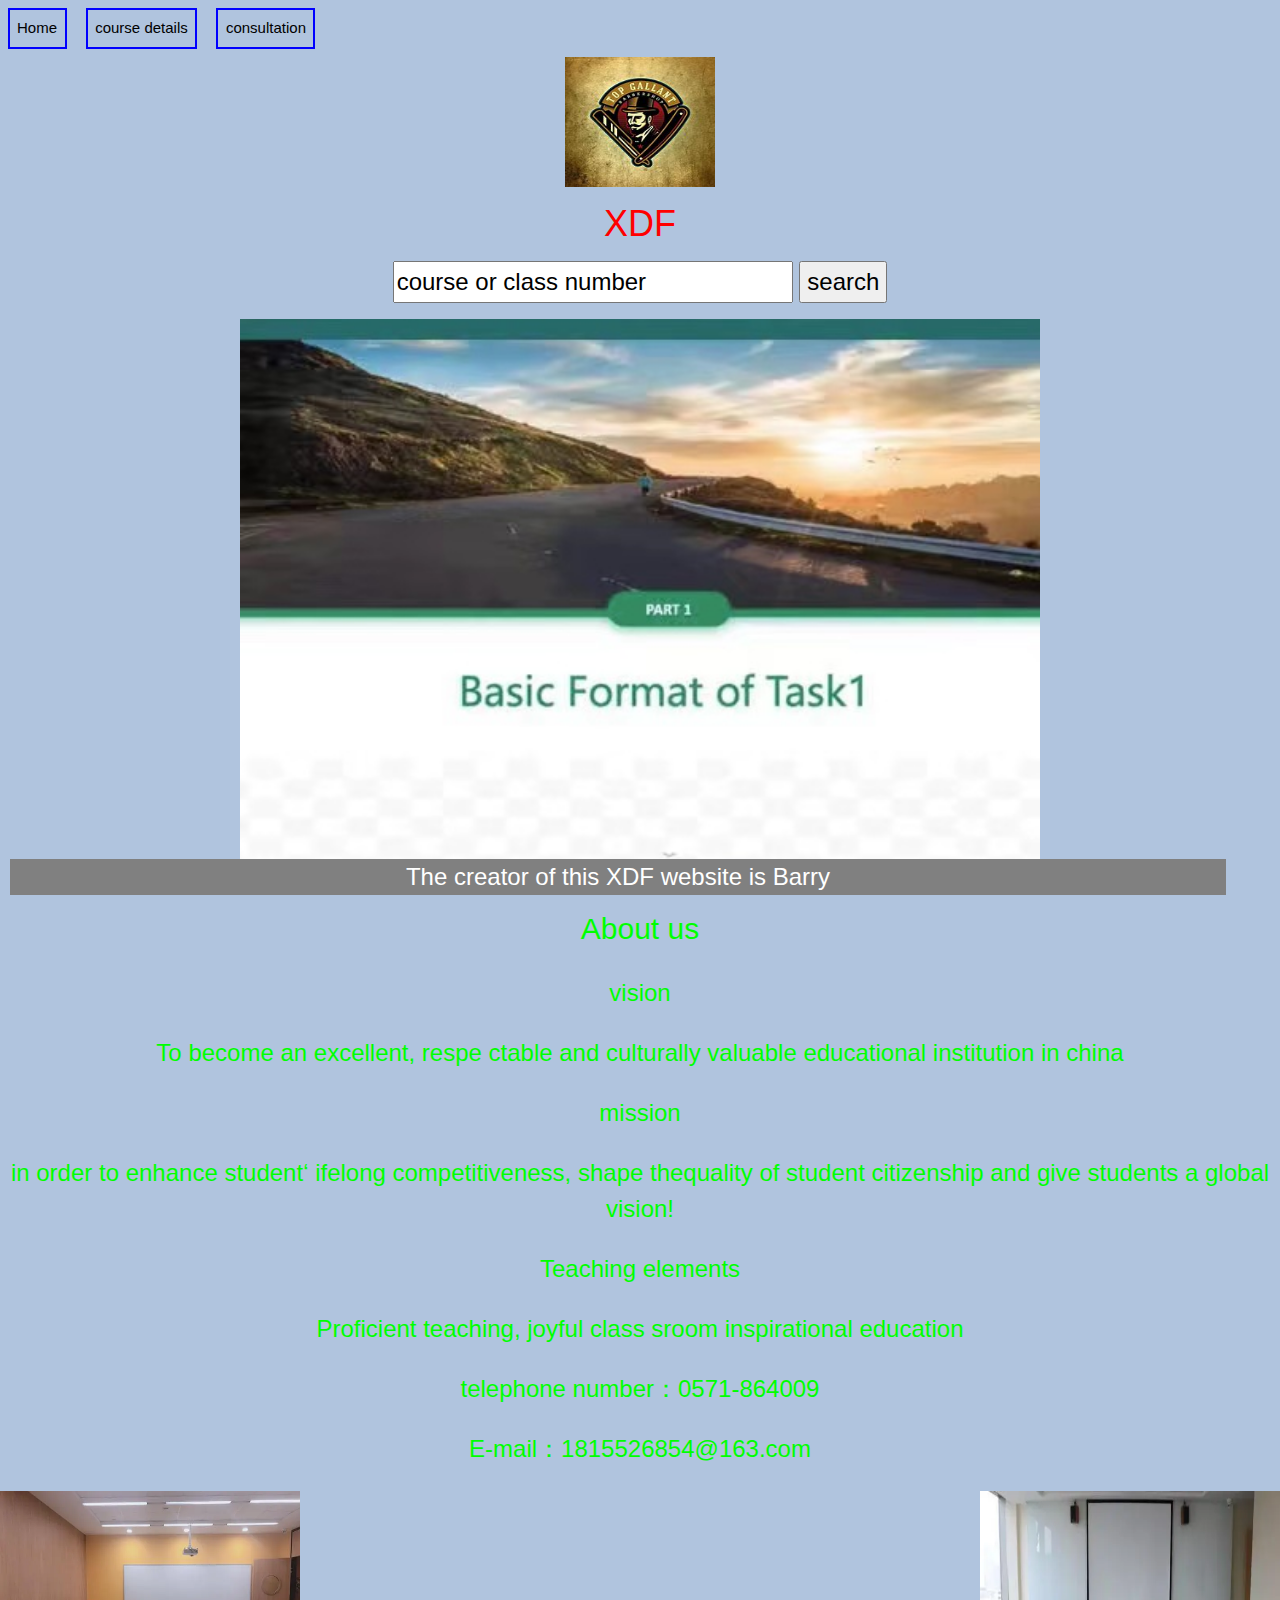
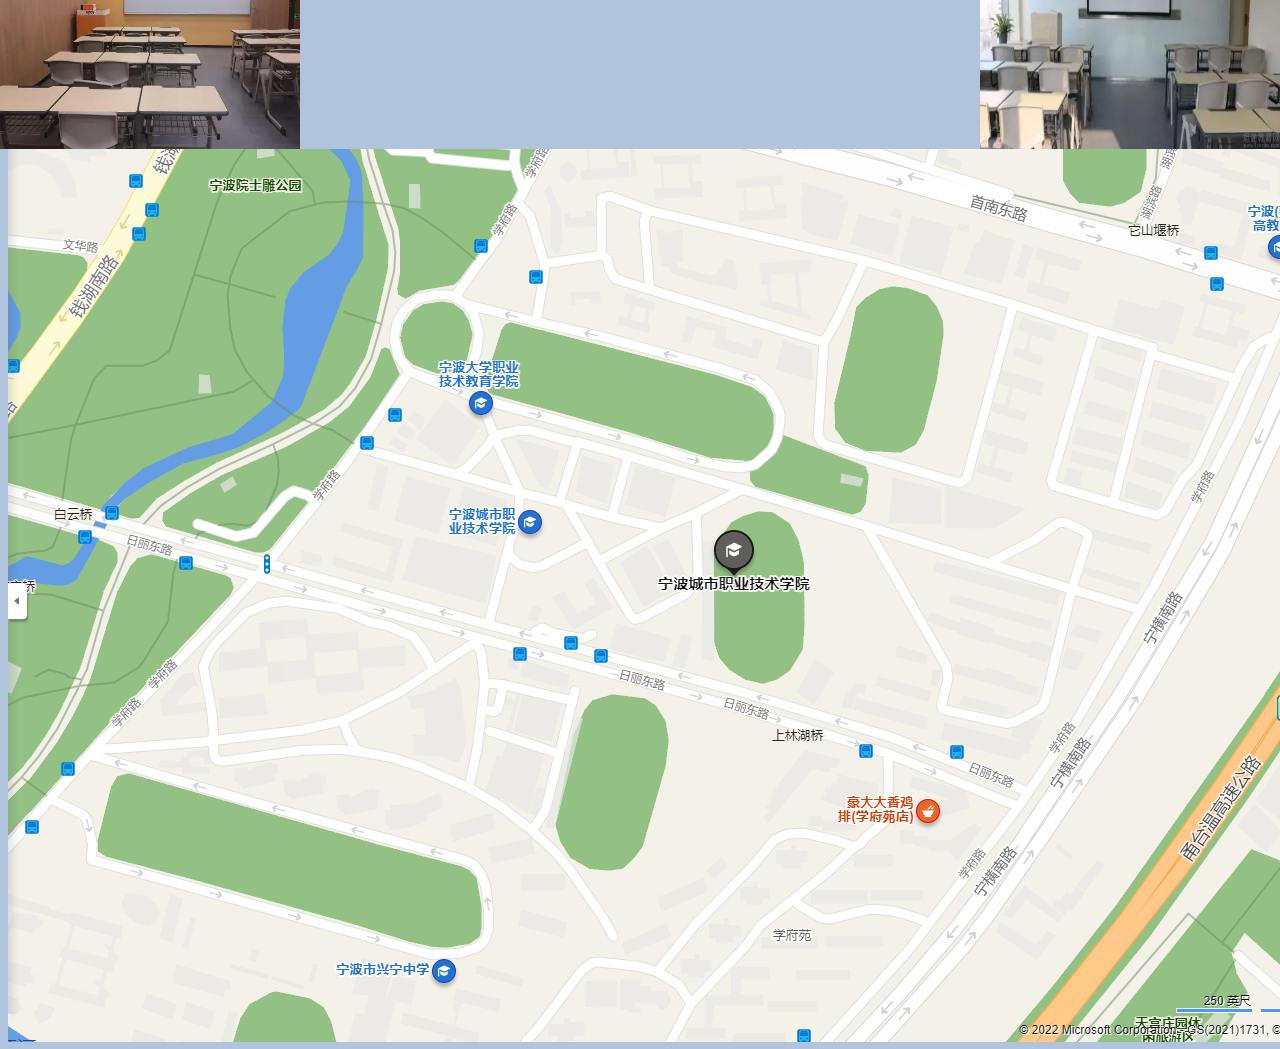
<file: index.html>
<!DOCTYPE html>
<html lang="en" >
<head>
  <meta charset="UTF-8">
  <title>CodePen - A Pen by 黄浩然</title>
  <link rel="stylesheet" href="./style.css">

</head>
<body>
<!-- partial:index.partial.html -->
<!DOCTYPE html>
<html lang="en" >
<head>
  <meta charset="UTF-8">
  <title>Barry cv</title>
  <link rel="stylesheet" href="./style.css">
<link rel="icon" href="favicon.ico">
</head>
<body>
<!-- partial:index.partial.html -->
<nav>
  <u1>
<li><a href="index.html">Home</a></li>
<li><a href="course details.html">course details</a></li>
<li><a href="consultation.html">consultation</a></li>

</u1>
</nav>
<img src="LOGO.jpg" alt="LOGO" width="150" height="130"  ;></div>
<style>
h1 {color:RED;}

</style>
</head>
<body>
<h1>XDF</h1>



 </body>
 </html>

<div align="center"><font size="5" color="#FFFFFF">
<form action="search.asp" method="post" name="search">
<input name="so" type="text" style="width:400px" value="course or class number">
<input type="submit" name="Submit" value="search">

</form>
</div>
<html>

<head>
<title>W3.CSS</title>
<meta name="viewport" content="width=device-width, initial-scale=1">
<meta content="text/html; charset=iso-8859-2" http-equiv="Content-Type">
<link rel="stylesheet" href="https://www.w3schools.com/w3css/4/w3.css">
<style>
.mySlides {display:none;}
</style>
</head>

<body>



<div class="w3-content w3-section" style="max-width:800px">
  <img class="mySlides" src="img_la.jpg" style="width:100%">
  <img class="mySlides" src="img_ny.jpg" style="width:100%">
  <img class="mySlides" src="img_chicago.jpg" style="width:100%">
</div>

<script>
var myIndex = 0;
carousel();

function carousel() {
  var i;
  var x = document.getElementsByClassName("mySlides");
  for (i = 0; i < x.length; i++) {
    x[i].style.display = "none";  
  }
  myIndex++;
  if (myIndex > x.length) {myIndex = 1}    
  x[myIndex-1].style.display = "block";  
  setTimeout(carousel, 2000); // Change image every 2 seconds
}
</script>
  <h2>About us</h2>

 <P>vision</P>
<P>To become an excellent, respe ctable and culturally valuable educational institution in china</P>
<P>mission</P>
<P>in order to enhance student‘ ifelong competitiveness, shape thequality of student citizenship and give students a global vision! </P>
<P>Teaching elements</P>
<P>Proficient teaching, joyful class sroom inspirational education</P>
<p>telephone number：0571-864009</P>
<p>E-mail：1815526854@163.com</P>
<div style="float:left;"><img src="333.webp" alt="333" width="300" height="258"  ;> </div>

<div style="float:right;"><img src="444.webp" alt="444" width="300" height="258"  ;></div>



<a href="https://cn.bing.com/maps?q=nbcc&form=ANNTH1&refig=0131f7d9c5fe40b784c0c35e0e89b12a"><image src="555.png"></a>
<footer>  
The creator of this XDF website is Barry
  </footer>
<body background=https://img2.baidu.com/it/u=3838925911,1637722245&fm=253&fmt=auto&app=138&f=PNG?w=889&h=500</body>
<!-- partial -->

  
</body>
</html>
</file>
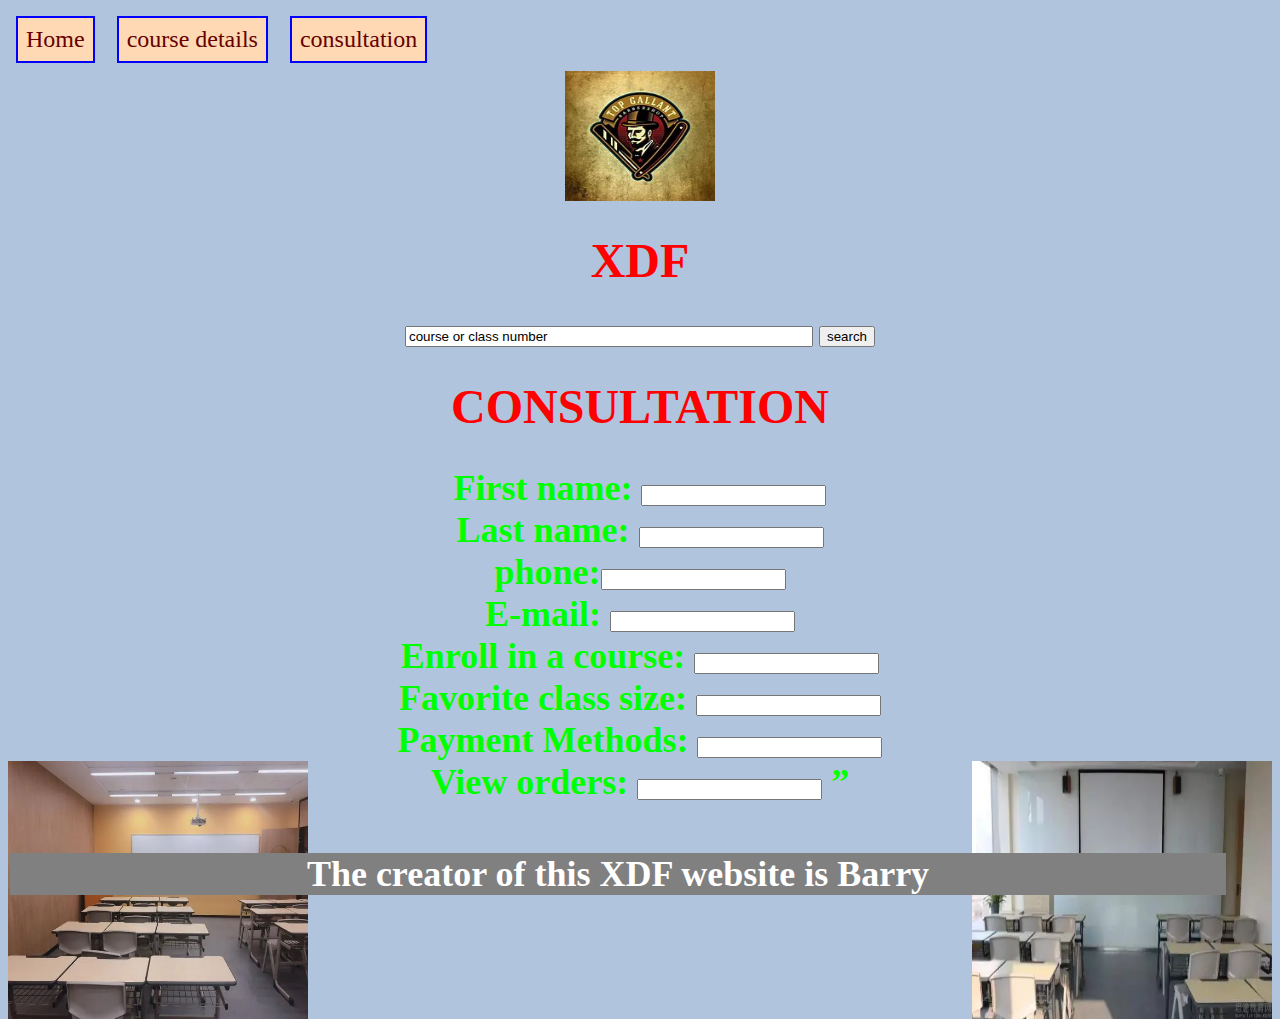
<file: consultation.html>
<!DOCTYPE html>
<html lang="en" >
<head>
  <meta charset="UTF-8">
  <title>CodePen - A Pen by 黄浩然</title>
  <link rel="stylesheet" href="./style.css">

</head>
<body>
<!-- partial:index.partial.html -->
<!DOCTYPE html>
<html lang="en" >
<head>
  <meta charset="UTF-8">
  <title>Barry cv</title>
  <link rel="stylesheet" href="./style.css">
<link rel="icon" href="favicon.ico">
</head>
<body>
<!-- partial:index.partial.html -->
<nav>
  <u1>
<li><a href="index.html">Home</a></li>
<li><a href="course details.html">course details</a></li>
<li><a href="consultation.html">consultation</a></li>

</u1>
</nav>
<img src="LOGO.jpg" alt="LOGO" width="150" height="130"  ;>
<style>
h1 {color:RED;}
</style>
</head>
<body>
<h1>XDF</h1>

 </body>
 </html>

<div align="center"><font size="5" color="#FFFFFF">
<form action="search.asp" method="post" name="search">
<input name="so" type="text" style="width:400px" value="course or class number">
<input type="submit" name="Submit" value="search">

</form>
</div>

<h1>CONSULTATION</h1>
 <form>
<h2>
First name: <input type="text" name="firstname"><br>
Last name: <input type="text" name="lastname"><br>
phone:<input type="text" name="lastname"><br>
E-mail: <input type="text" name="firstname"><br>
Enroll in a course: <input type="text" name="lastname"><br>
Favorite class size: <input type="text" name="lastname"><br>
Payment Methods: <input type="text" name="firstname"><br>
View orders: <input type="text" name="lastname">
 </form>
<div style="float:left;"><img src="333.webp" alt="333" width="300" height="258"  ;> </div>

<div style="float:right;"><img src="444.webp" alt="444" width="300" height="258"  ;></div>


<footer>  
The creator of this XDF website is Barry
  </footer>
<body background=https://img2.baidu.com/it/u=3838925911,1637722245&fm=253&fmt=auto&app=138&f=PNG?w=889&h=500</body>”
<!-- partial -->
  
</body>
</html>
</file>
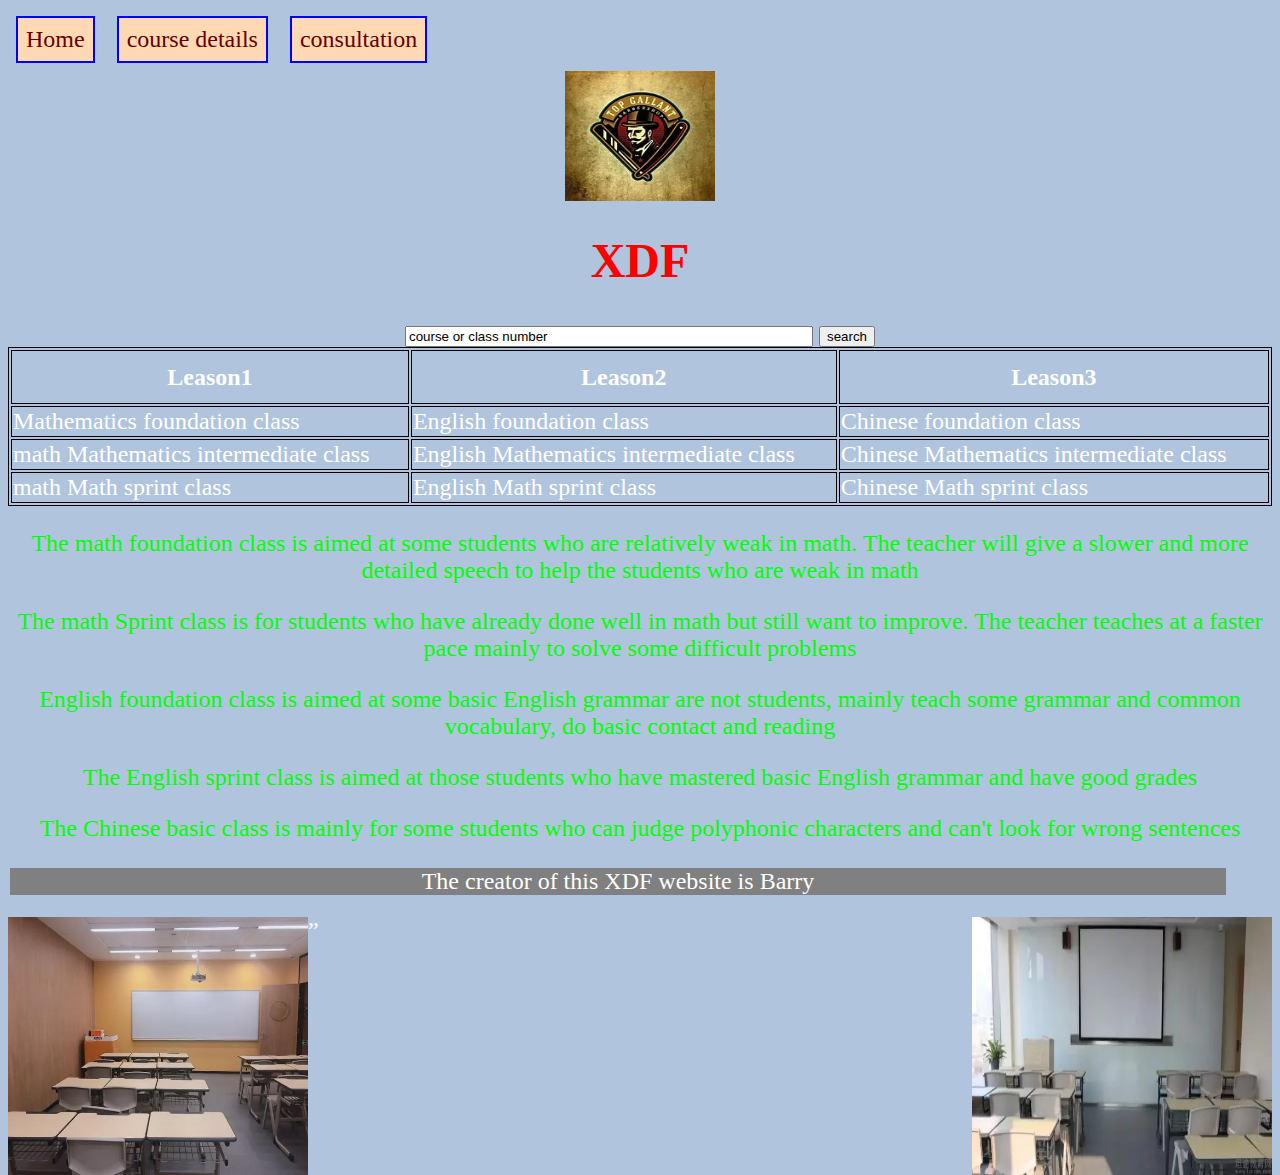
<file: course details.html>
<!DOCTYPE html>
<html lang="en" >
<head>
  <meta charset="UTF-8">
  <title>CodePen - A Pen by 黄浩然</title>
  <link rel="stylesheet" href="./style.css">

</head>
<body>
<!-- partial:index.partial.html -->
<!DOCTYPE html>
<html lang="en" >
<head>
  <meta charset="UTF-8">
  <title>Barry cv</title>
  <link rel="stylesheet" href="./style.css">
<link rel="icon" href="favicon.ico">
</head>
<body>
<!-- partial:index.partial.html -->
<nav>
  <u1>
<li><a href="index.html">Home</a></li>
<li><a href="course details.html">course details</a></li>
<li><a href="consultation.html">consultation</a></li>

</u1>
</nav>
<img src="LOGO.jpg" alt="LOGO" width="150" height="130"  ;>
<style>
h1 {color:RED;}
</style>
</head>
<body>
<h1>XDF</h1>

 </body>
 </html>

<div align="center"><font size="5" color="#FFFFFF">
<form action="search.asp" method="post" name="search">
<input name="so" type="text" style="width:400px" value="course or class number">
<input type="submit" name="Submit" value="search">

</form>
</div>

  <table border="1">
    <tr>
        <th>Leason1</th>
      <th>Leason2</th>
      <th>Leason3</th>
    </tr>
    <tr>
        <td>Mathematics foundation class</td>
        <td>English foundation class</td>
      <td>Chinese foundation class</td>
    </tr>
    <tr>
        <td>math Mathematics intermediate class</td>
        <td>English Mathematics intermediate class</td>
      <td>Chinese Mathematics intermediate class</td>
    </tr>
    <tr>
        <td>math Math sprint class</td>
        <td>English Math sprint class</td>
      <td>Chinese Math sprint class</td>
    </tr>
</table>
<P>The math foundation class is aimed at some students who are relatively weak in math. The teacher will give a slower and more detailed speech to help the students who are weak in math</P>
<P>The math Sprint class is for students who have already done well in math but still want to improve. The teacher teaches at a faster pace mainly to solve some difficult problems</P>
<p>English foundation class is aimed at some basic English grammar are not students, mainly teach some grammar and common vocabulary, do basic contact and reading</P>
<P>The English sprint class is aimed at those students who have mastered basic English grammar and have good grades</p>
<P>The Chinese basic class is mainly for some students who can judge polyphonic characters and can't look for wrong sentences</P>
<p>Chinese sprint class mainly teaches some ancient poetry and reading comprehension and classical Chinese</P>
<div style="float:left;"><img src="333.webp" alt="333" width="300" height="258" ;></div>
<div style="float:right;"><img src="444.webp" alt="444" width="300" height="258" ;></div>


<footer>  
The creator of this XDF website is Barry
  </footer>
<body background=https://img2.baidu.com/it/u=3838925911,1637722245&fm=253&fmt=auto&app=138&f=PNG?w=889&h=500</body>”
<!-- partial -->
 
</body>
</html>
</file>
<file: style.css>
nav ul {
list-style-type: none;
padding: 0;
margin: 0;
text-align: center; }
li{
  border:2px solid blue;
  display:inline-block;
  margin:0.5rem;
 text-align: center; }


a{
  text-decoration:none;
  background-color:#ffd9b3;
  color:#600;
  padding:0.5rem;
  display:block;
}
a:hover{
  background-color:#600;
  color:#ff3333;
}
body{
  fount-family:"open Sans",sans-serif;
  font-size:150%;
}
footer {  
position: fixed;  
left: 10px;  
bottom: 5px;  
right: 10px;   
width: 95%;  
background-color: gray;  
color: white;  
  text-align: center; 
}
h1{ text-align: center;}
h2{ text-align: center;
  color:		rgb(0,255,0);}
p {
    color:		rgb(0,255,0);
  text-align: center
}
img {
    display: block;
    margin: auto;
   
}

table,td,th
{
	border:1px solid black;
}
table
{
	width:100%;
}
th
{
	height:50px;
}



body {
background-color:#b0c4de;
}
h1{font size:xx-large;}
</file>
